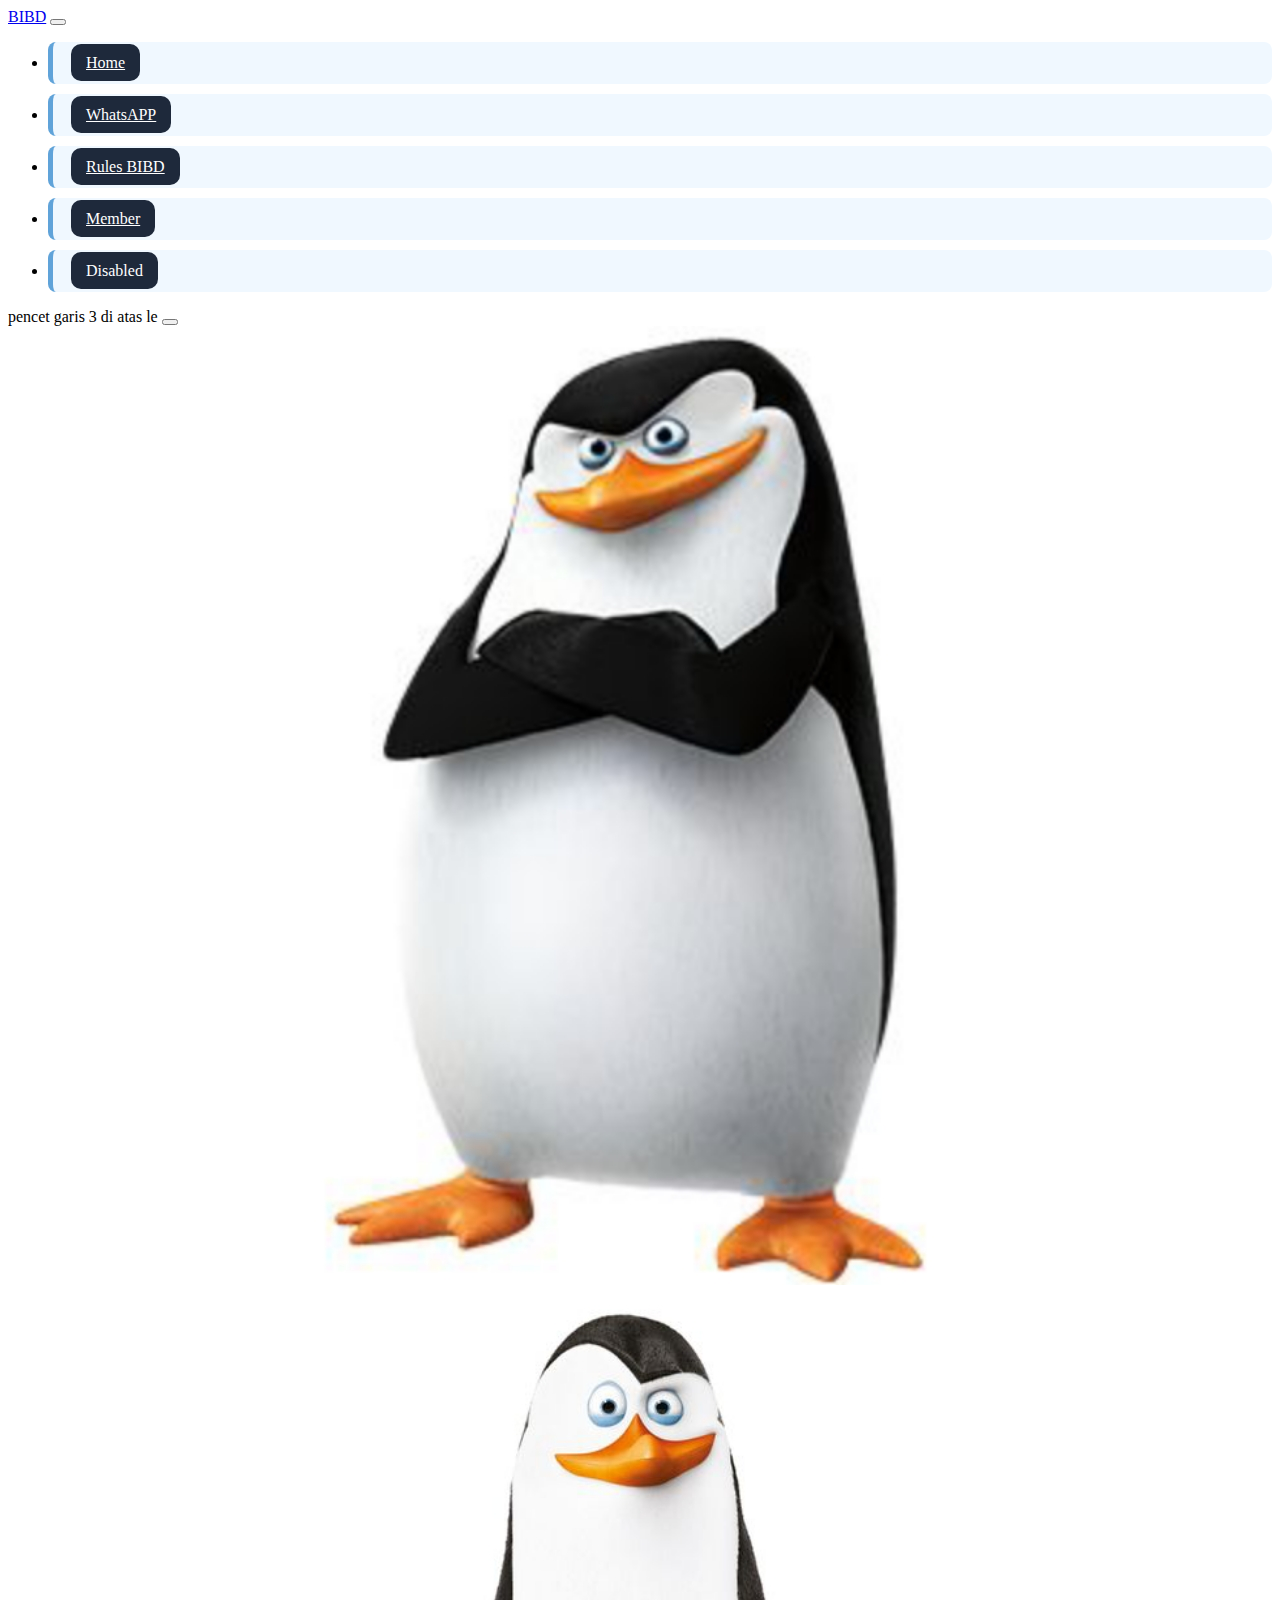
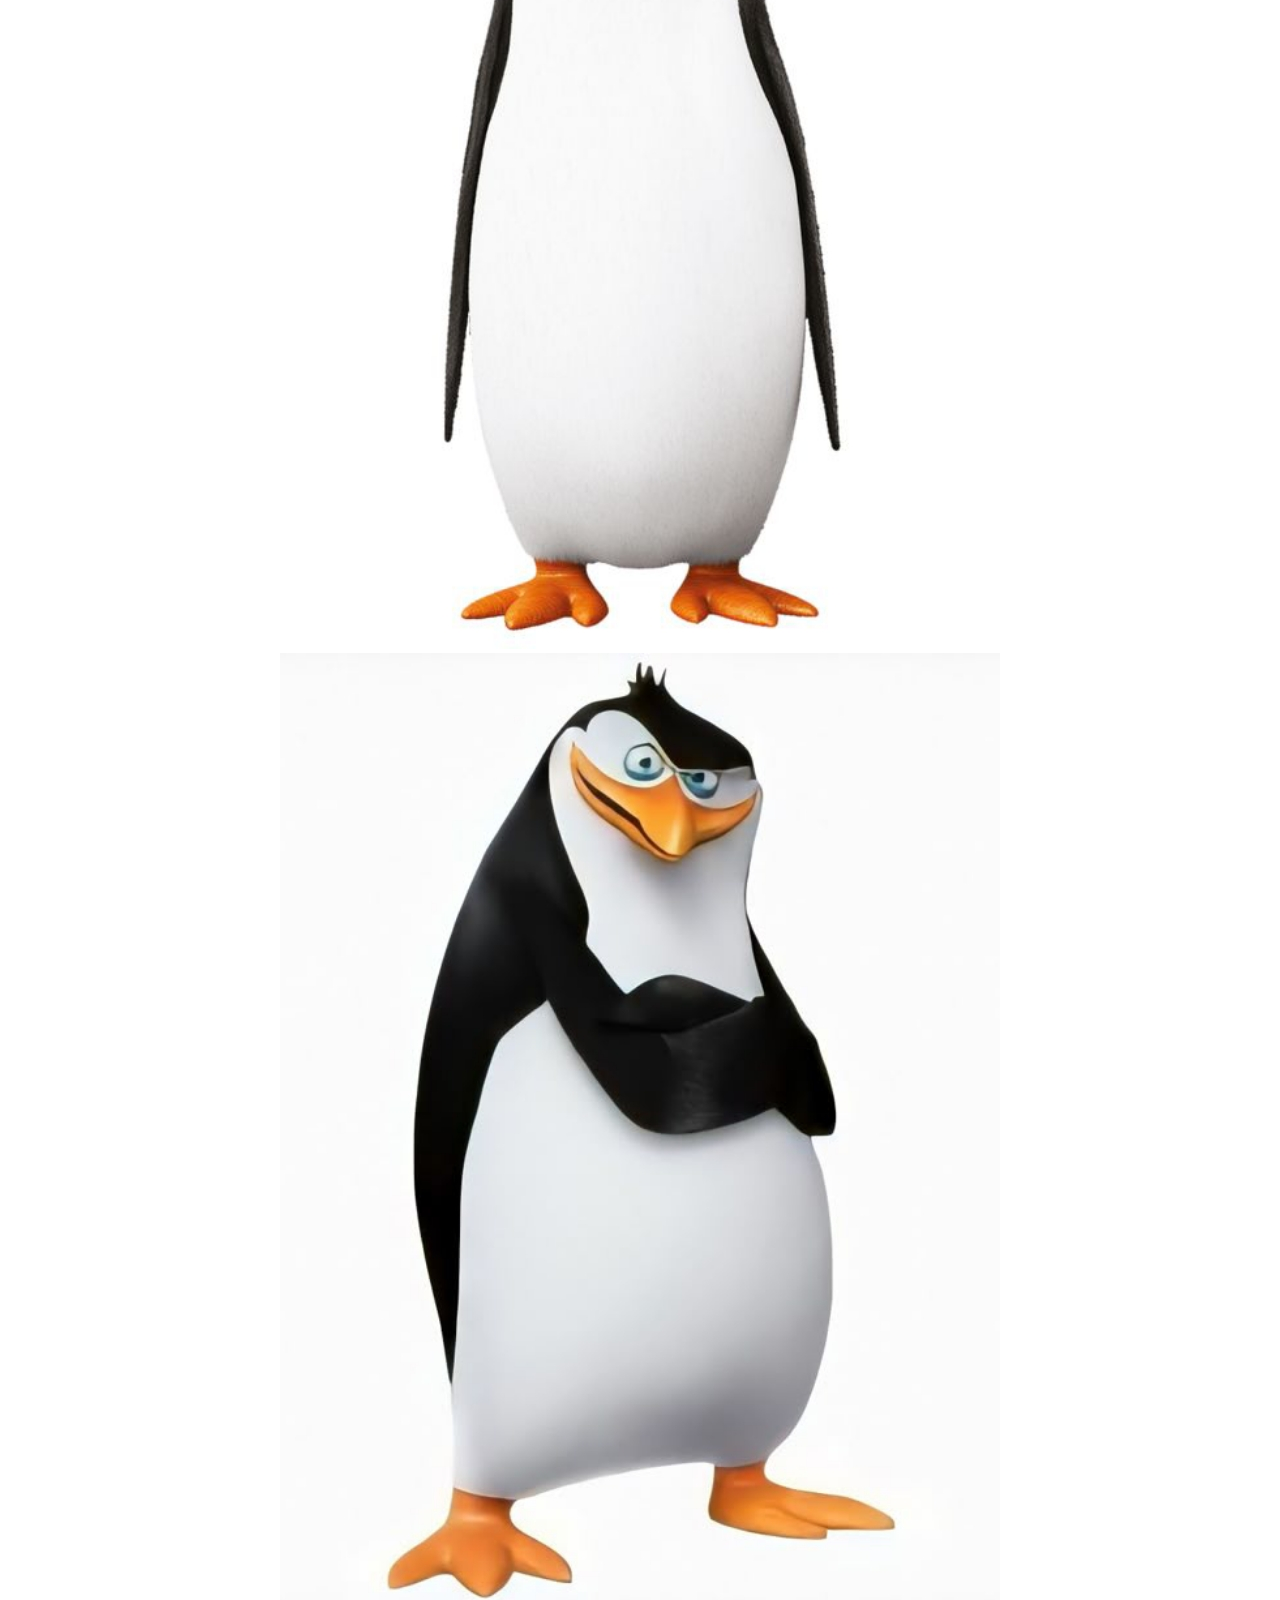
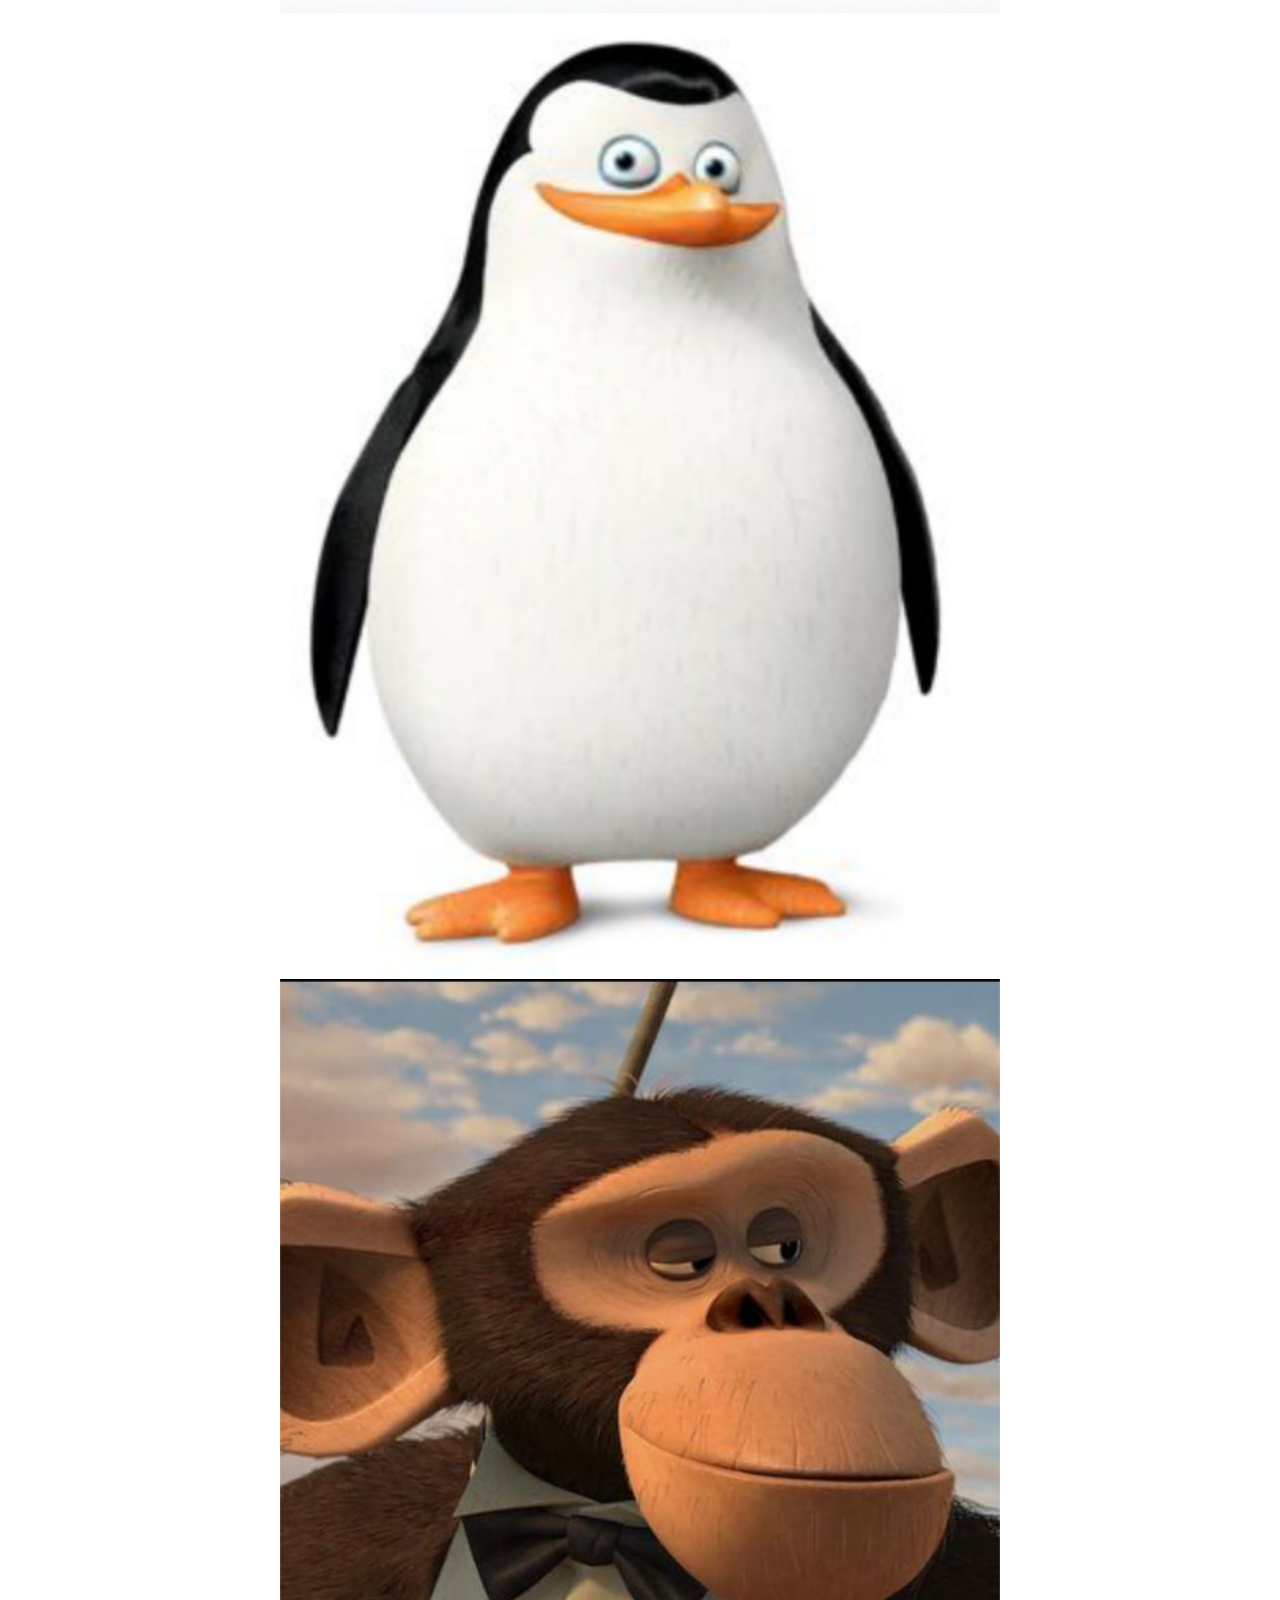
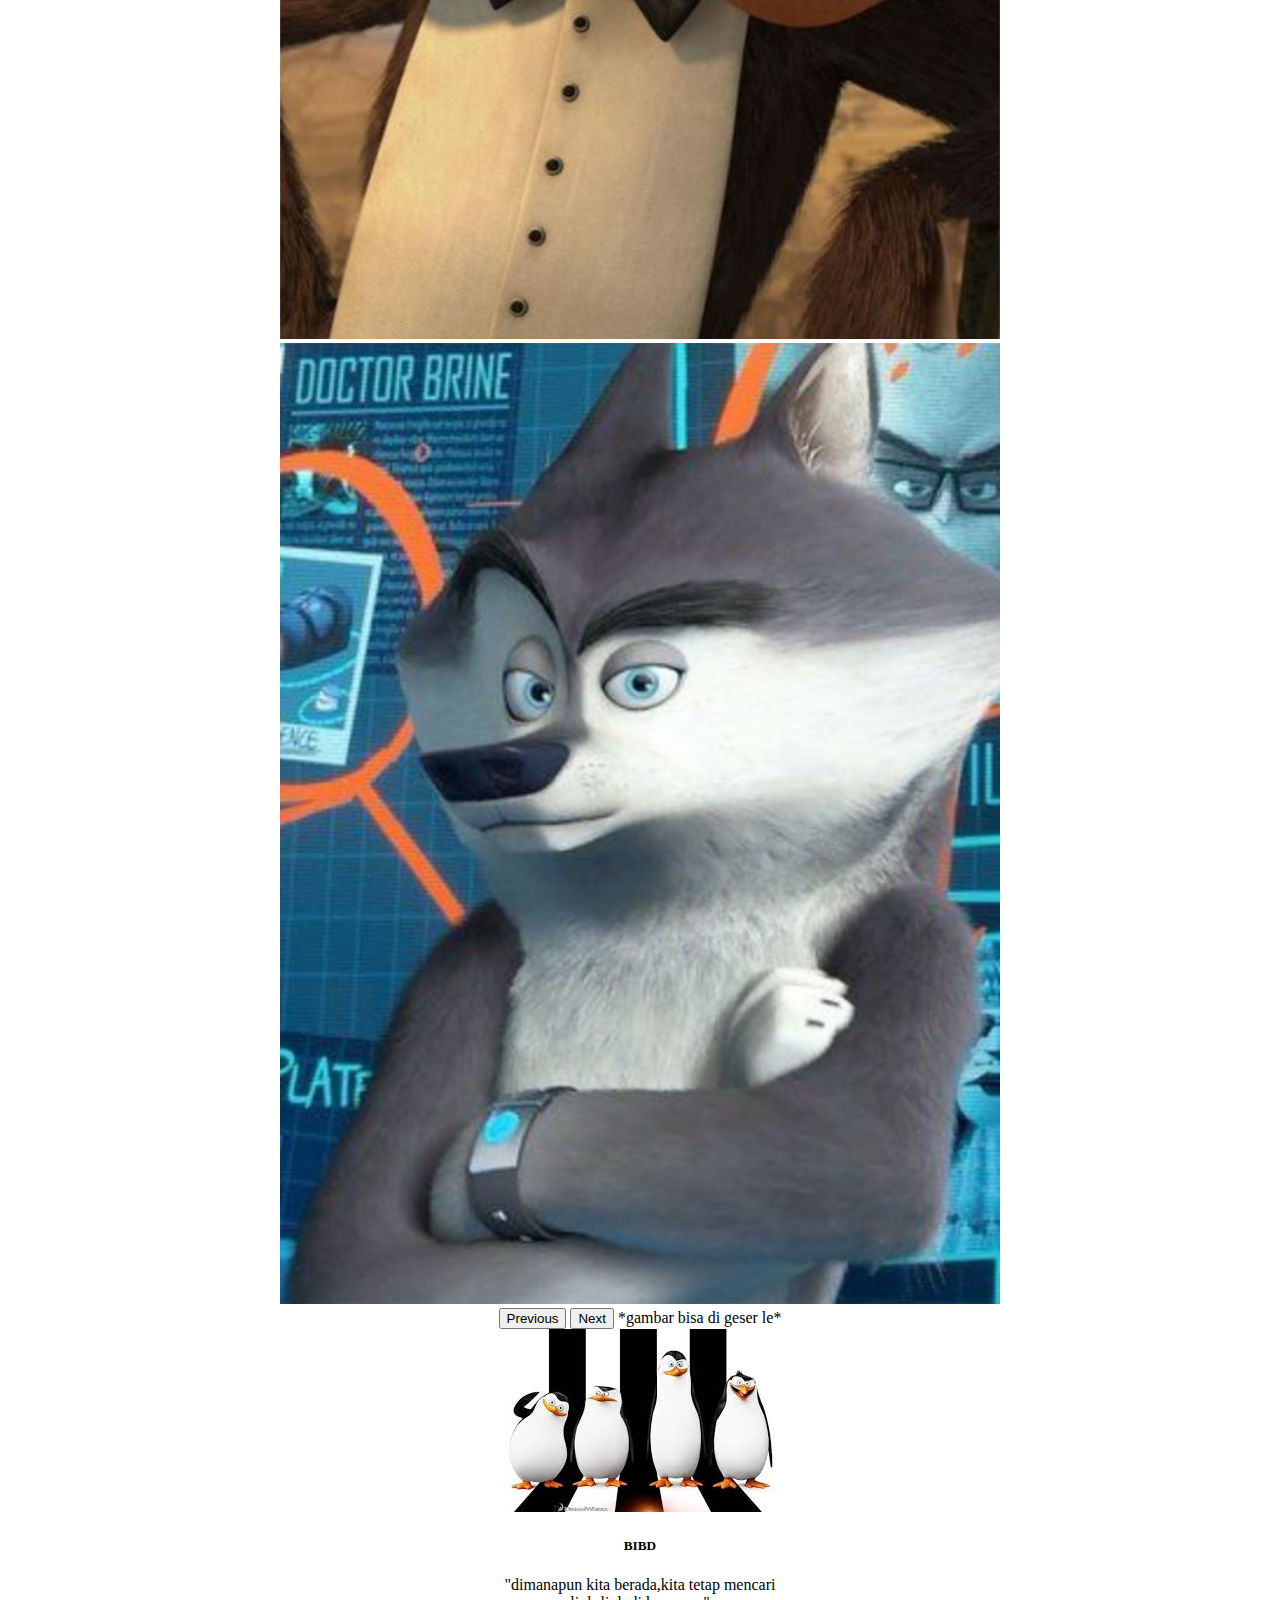
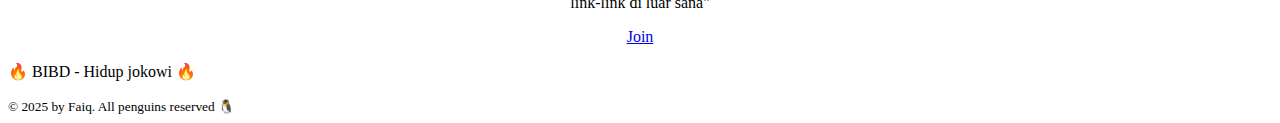
<file: Index.html>
<!doctype html>
<html lang="en">
  <head>
    <meta charset="utf-8">
    <meta name="viewport" content="width=device-width, initial-scale=1">
    <title>Bootstrap demo</title>
    <link href="https://cdn.jsdelivr.net/npm/bootstrap@5.3.7/dist/css/bootstrap.min.css" rel="stylesheet" integrity="sha384-LN+7fdVzj6u52u30Kp6M/trliBMCMKTyK833zpbD+pXdCLuTusPj697FH4R/5mcr" crossorigin="anonymous">
    <link rel="stylesheet" href="style.css">
  </head>
  <body>
  <!-- Navbar -->
<nav class="navbar bg-dark border-bottom border-body" data-bs-theme="dark">
  <div class="container-fluid">
    <a class="navbar-brand" href="#">BIBD</a>
    <button class="navbar-toggler" type="button" data-bs-toggle="collapse" data-bs-target="#navbarNav" aria-controls="navbarNav" aria-expanded="false" aria-label="Toggle navigation">
      <span class="navbar-toggler-icon"></span>
    </button>
    <div class="collapse navbar-collapse" id="navbarNav">
      <ul class="navbar-nav">
        <li class="nav-item">
          <a class="nav-link active" aria-current="page" href="#">Home</a>
        </li>
        <li class="nav-item">
          <a class="nav-link" href="https://chat.whatsapp.com/F8mqc3o03t1CPYDwvwojqi?mode=ac_t">WhatsAPP</a>
        </li>
        <li class="nav-item">
          <a class="nav-link" href="rule.html">Rules BIBD</a>
        </li>
                <li class="nav-item">
          <a class="nav-link" href="member.html">Member</a>
        <li class="nav-item">
          <a class="nav-link disabled" aria-disabled="true">Disabled</a>
        </li>
      </ul>
    </div>
  </div>
</nav>
  <!-- Alert -->
  <div class="mt-5">
      <div class="alert alert-warning alert-dismissible fade show" role="alert">
    pencet garis 3 di atas le
    <button type="button" class="btn-close" data-bs-dismiss="alert" aria-label="Close"></button>
  </div>

  </div>
  <!-- Carousel -->
  <div align="center">
    <div id="carouselExample" class="carousel slide">
  <div class="carousel-inner">
    <div class="carousel-item active">
      <img src="skipper.jpg" class="d-block w-100" alt="...">
    </div>
    <div class="carousel-item">
      <img src="kowalski.jpg" class="d-block w-100" alt="...">
    </div>
    <div class="carousel-item">
      <img src="rico.jpg" class="d-block w-100" alt="...">
    </div>
        <div class="carousel-item">
      <img src="private.jpg" class="d-block w-100" alt="...">
    </div>
        <div class="carousel-item">
      <img src="mason.jpg" class="d-block w-100" alt="...">
    </div>
        <div class="carousel-item">
      <img src="akbar.jpg" class="d-block w-100" alt="...">
    </div>
  </div>
  <button class="carousel-control-prev" type="button" data-bs-target="#carouselExample" data-bs-slide="prev">
    <span class="carousel-control-prev-icon" aria-hidden="true"></span>
    <span class="visually-hidden">Previous</span>
  </button>
  <button class="carousel-control-next" type="button" data-bs-target="#carouselExample" data-bs-slide="next">
    <span class="carousel-control-next-icon" aria-hidden="true"></span>
    <span class="visually-hidden">Next</span>
  </button>
  <h7>*gambar bisa di geser le*</h7>
</div>
<!--card-->
  </div>
<div align="center">
  <div class="mt-5">
  <div class="card" style="width: 18rem;">
  <img src="bibd.jpg" class="card-img-top" alt="...">
  <div class="card-body">
    <h5 class="card-title">BIBD</h5>
    <p class="card-text">"dimanapun kita berada,kita tetap mencari link-link di luar sana"</p>
    <a href="#" class="btn btn-primary">Join</a>
  </div>
</div>
</div>
</div>

<footer class="bg-dark text-white text-center py-4 mt-5 border-top">
  <div class="container">
    <p class="mb-1">🔥 BIBD - Hidup jokowi 🔥</p>
    <small>© 2025 by Faiq. All penguins reserved 🐧</small>
  </div>
</footer>
   <script src="https://cdn.jsdelivr.net/npm/bootstrap@5.3.0/dist/js/bootstrap.bundle.min.js"></script>
  </body>
</html>
</file>
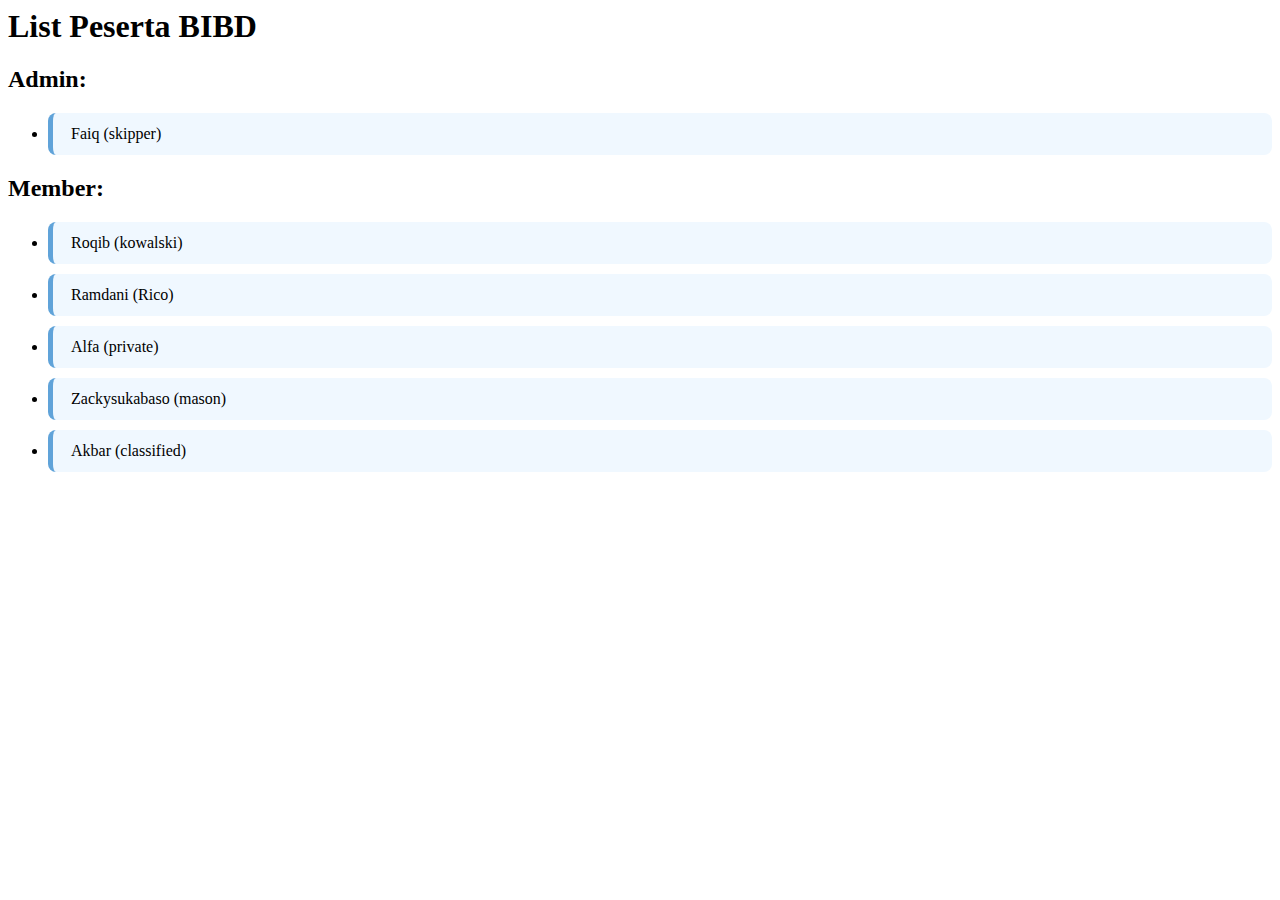
<file: member.html>
<html>
  <link rel="stylesheet" href="style.css"
  <body>
    <h1>List Peserta BIBD</h1>

<h2>Admin:</h2>
<ul>
  <li class="admin">Faiq (skipper)</li>
</ul>

<h2>Member:</h2>
<ul>
  <li class="member">Roqib (kowalski)</li>
  <li class="member">Ramdani (Rico)</li>
  <li class="member">Alfa (private)</li>
  <li class="member">Zackysukabaso (mason)</li>
  <li class="member">Akbar (classified)</li>
</ul>
  </body>
</html>
</file>
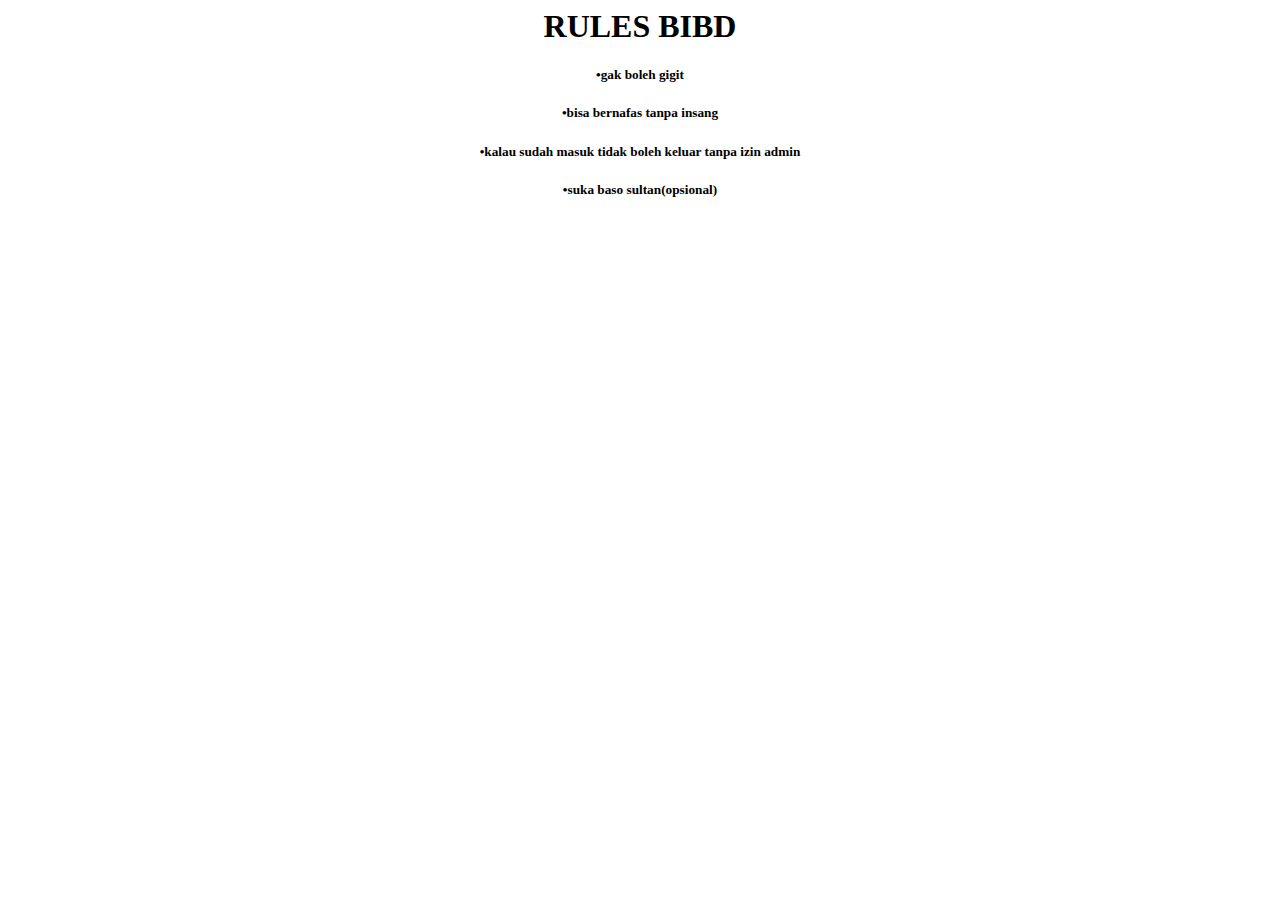
<file: rule.html>
<html>
  <body>
    <div align= center>
          <h1>RULES BIBD</h1> 
    <h5>•gak boleh gigit</h5>
    <h5>•bisa bernafas tanpa insang</h5>
    <h5>•kalau sudah masuk tidak boleh keluar tanpa izin admin</h5>
    <h5>•suka baso sultan(opsional)</h5>
    </div>

  </body>
</html>
</file>
<file: style.css>
.body {
  background: linear-gradient(to bottom, #d0e8ff, #ffffff);
  font-family: 'Segoe UI', sans-serif;
  color: #333;
  min-height: 100vh;
  padding: 40px;
}

.h1 {
  text-align: center;
  font-size: 2.5em;
  color: #2a6fa1;
  margin-bottom: 30px;
}

.h2 {
  margin-top: 30px;
  color: #335577;
}

.ul {
  list-style: none;
  padding-left: 0;
}

li {
  padding: 12px 18px;
  margin-bottom: 10px;
  background: #f0f8ff;
  border-left: 5px solid #60a3d9;
  border-radius: 8px;
  transition: background 0.3s ease, transform 0.2s ease;
}

.li:hover {
  background: #d0ecff;
  transform: translateX(6px);
}

..admin {
  background: #ffeaea;
  border-left-color: #ff6961;
}

..admin:hover {
  background: #ffdede;
}

.navbar-nav .nav-link {
  background-color: #1e293b;
  color: white;
  margin-bottom: 8px;
  padding: 10px 15px;
  border-radius: 10px;
  transition: background 0.3s ease;
  text-align: center;
}

.navbar-nav .nav-link:hover {
  background-color: #334155;
  color: #bae6fd;
}
</file>
